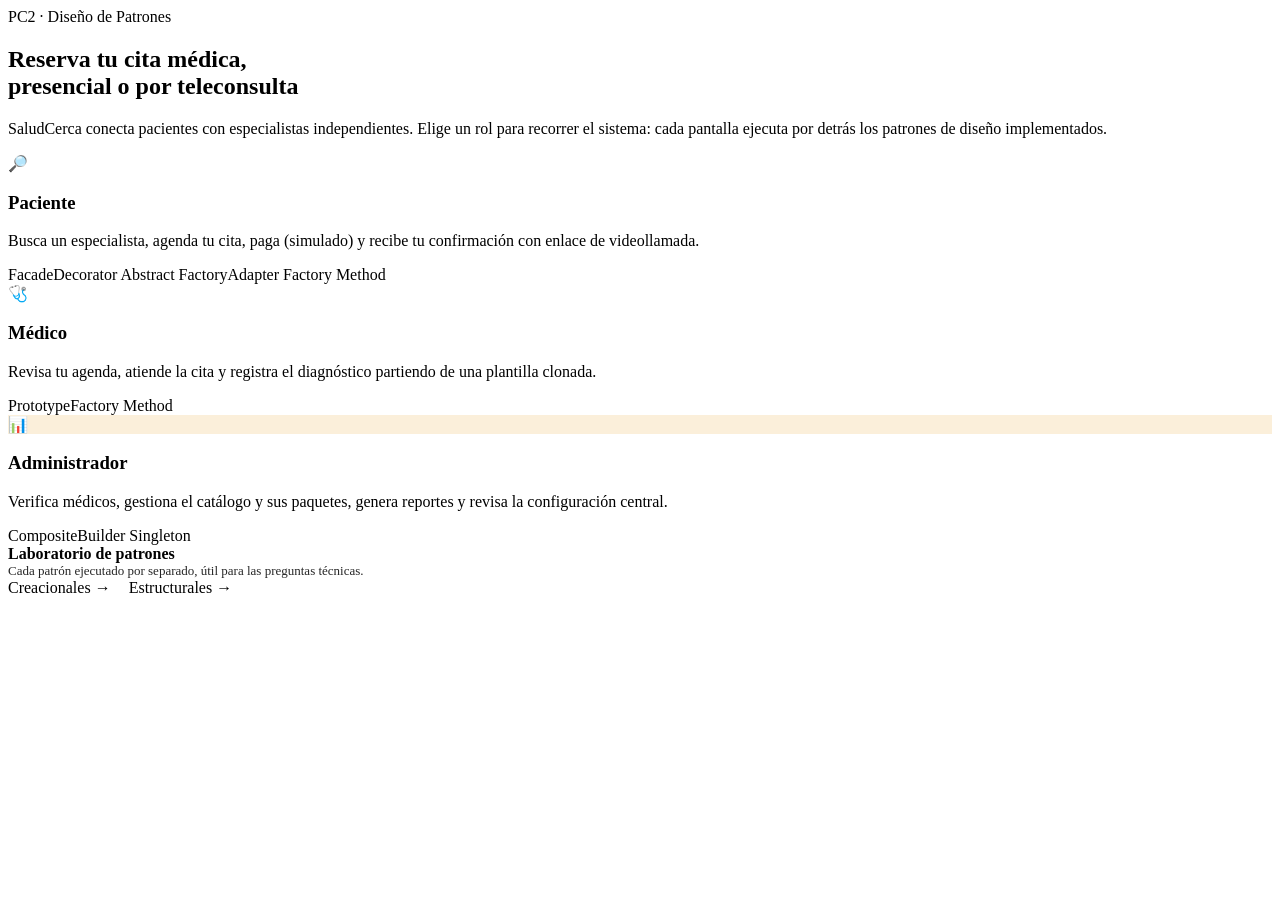
<file: src/main/resources/templates/index.html>
<!DOCTYPE html>
<html lang="es" xmlns:th="http://www.thymeleaf.org">
<head th:replace="~{fragments/layout :: head('Inicio')}"></head>
<body>
<div class="wrap">
    <header th:replace="~{fragments/layout :: brandbar('inicio')}"></header>

    <section class="hero">
        <div class="eyebrow">PC2 · Diseño de Patrones</div>
        <h1>Reserva tu cita médica,<br>presencial o por teleconsulta</h1>
        <p>SaludCerca conecta pacientes con especialistas independientes. Elige un rol para recorrer el sistema:
            cada pantalla ejecuta por detrás los patrones de diseño implementados.</p>
    </section>

    <div class="role-cards">
        <a class="role-card" th:href="@{/paciente}">
            <div class="nav-icon" style="background:var(--primary-soft);">🔎</div>
            <h3>Paciente</h3>
            <p>Busca un especialista, agenda tu cita, paga (simulado) y recibe tu confirmación con enlace de videollamada.</p>
            <div class="chips-mini">
                <span class="pattern-chip">Facade</span><span class="pattern-chip">Decorator</span>
                <span class="pattern-chip">Abstract Factory</span><span class="pattern-chip">Adapter</span>
                <span class="pattern-chip">Factory Method</span>
            </div>
        </a>
        <a class="role-card" th:href="@{/medico}">
            <div class="nav-icon" style="background:var(--plum-soft);">🩺</div>
            <h3>Médico</h3>
            <p>Revisa tu agenda, atiende la cita y registra el diagnóstico partiendo de una plantilla clonada.</p>
            <div class="chips-mini">
                <span class="pattern-chip">Prototype</span><span class="pattern-chip">Factory Method</span>
            </div>
        </a>
        <a class="role-card" th:href="@{/admin}">
            <div class="nav-icon" style="background:#FBEFDA;">📊</div>
            <h3>Administrador</h3>
            <p>Verifica médicos, gestiona el catálogo y sus paquetes, genera reportes y revisa la configuración central.</p>
            <div class="chips-mini">
                <span class="pattern-chip">Composite</span><span class="pattern-chip">Builder</span>
                <span class="pattern-chip">Singleton</span>
            </div>
        </a>
    </div>

    <div class="lab-card">
        <div>
            <b>Laboratorio de patrones</b>
            <div style="font-size:13px; opacity:.85;">Cada patrón ejecutado por separado, útil para las preguntas técnicas.</div>
        </div>
        <div style="display:flex; gap:18px;">
            <a th:href="@{/demo/creacionales}">Creacionales →</a>
            <a th:href="@{/demo/estructurales}">Estructurales →</a>
        </div>
    </div>

    <footer th:replace="~{fragments/layout :: footer}"></footer>
</div>
</body>
</html>
</file>
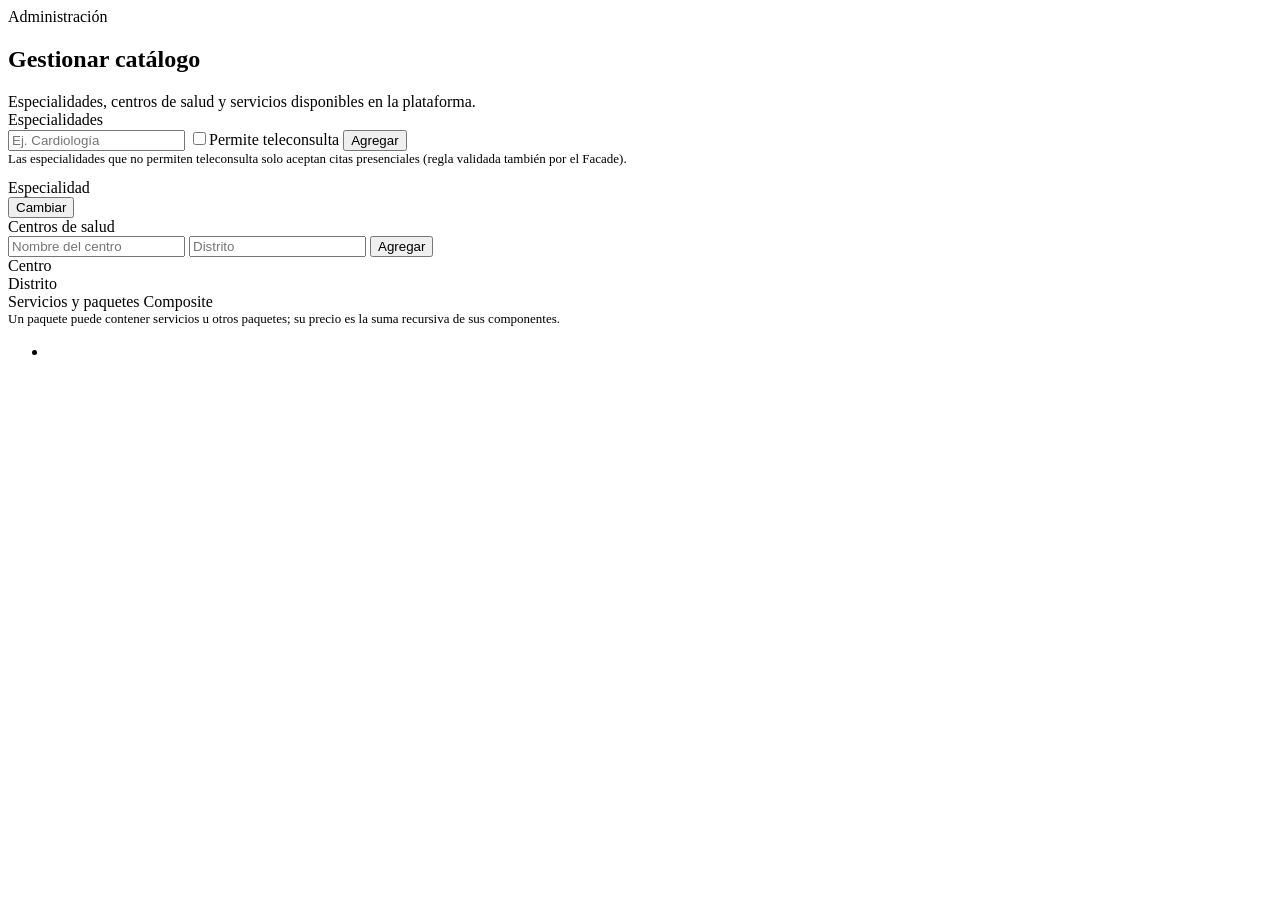
<file: src/main/resources/templates/admin/catalogo.html>
<!DOCTYPE html>
<html lang="es" xmlns:th="http://www.thymeleaf.org">
<head th:replace="~{fragments/layout :: head('Gestionar catálogo')}"></head>
<body>
<div class="wrap">
    <header th:replace="~{fragments/layout :: brandbar('admin')}"></header>

    <main class="app-card">
        <nav th:replace="~{fragments/layout :: adminnav('catalogo')}"></nav>
        <div class="eyebrow">Administración</div>
        <h2>Gestionar catálogo</h2>
        <div class="screen-sub">Especialidades, centros de salud y servicios disponibles en la plataforma.</div>
        <th:block th:replace="~{fragments/layout :: alertas}"></th:block>

        <div class="catalog-section">
            <div class="label-sm">Especialidades</div>
            <form class="add-row" method="post" th:action="@{/admin/especialidades}">
                <input type="text" name="nombre" placeholder="Ej. Cardiología" maxlength="80" required>
                <label class="tele-check"><input type="checkbox" name="teleconsulta" value="true"><span>Permite teleconsulta</span></label>
                <button type="submit" class="add-btn">Agregar</button>
            </form>
            <div class="screen-sub" style="margin-bottom:12px; font-size:13px;">
                Las especialidades que no permiten teleconsulta solo aceptan citas presenciales (regla validada también por el Facade).
            </div>
            <div class="tag-list">
                <div class="tag-item" th:each="e : ${especialidades}">
                    <span th:text="${e.nombre}">Especialidad</span>
                    <span class="mini-badge" th:classappend="${e.permiteTeleconsulta} ? 'on' : 'off'"
                          th:text="${e.permiteTeleconsulta} ? '📹 Teleconsulta' : '🏥 Solo presencial'"></span>
                    <form method="post" th:action="@{/admin/especialidades/{id}/teleconsulta(id=${e.id})}">
                        <button type="submit" class="toggle-btn" title="Cambiar modalidad">Cambiar</button>
                    </form>
                </div>
            </div>
        </div>

        <div class="catalog-section">
            <div class="label-sm">Centros de salud</div>
            <form class="add-row" method="post" th:action="@{/admin/centros}">
                <input type="text" name="nombre" placeholder="Nombre del centro" maxlength="120" required>
                <input type="text" name="distrito" placeholder="Distrito" maxlength="80" required style="max-width:200px;">
                <button type="submit" class="add-btn">Agregar</button>
            </form>
            <div class="centro-card" th:each="c : ${centros}">
                <div>
                    <div class="centro-name" th:text="${c.nombre}">Centro</div>
                    <div class="centro-meta" th:text="${c.distrito}">Distrito</div>
                </div>
                <span class="mono centro-meta" th:text="${c.telefono}"></span>
            </div>
        </div>

        <div class="catalog-section">
            <div class="section-title" style="margin-top:0;">Servicios y paquetes <span class="pattern-chip">Composite</span></div>
            <div class="screen-sub" style="font-size:13px; margin-bottom:12px;">
                Un paquete puede contener servicios u otros paquetes; su precio es la suma recursiva de sus componentes.
            </div>
            <ul class="tree">
                <li th:replace="~{fragments/arbol :: nodo(${catalogo})}"></li>
            </ul>
        </div>
    </main>

    <footer th:replace="~{fragments/layout :: footer}"></footer>
</div>
</body>
</html>
</file>
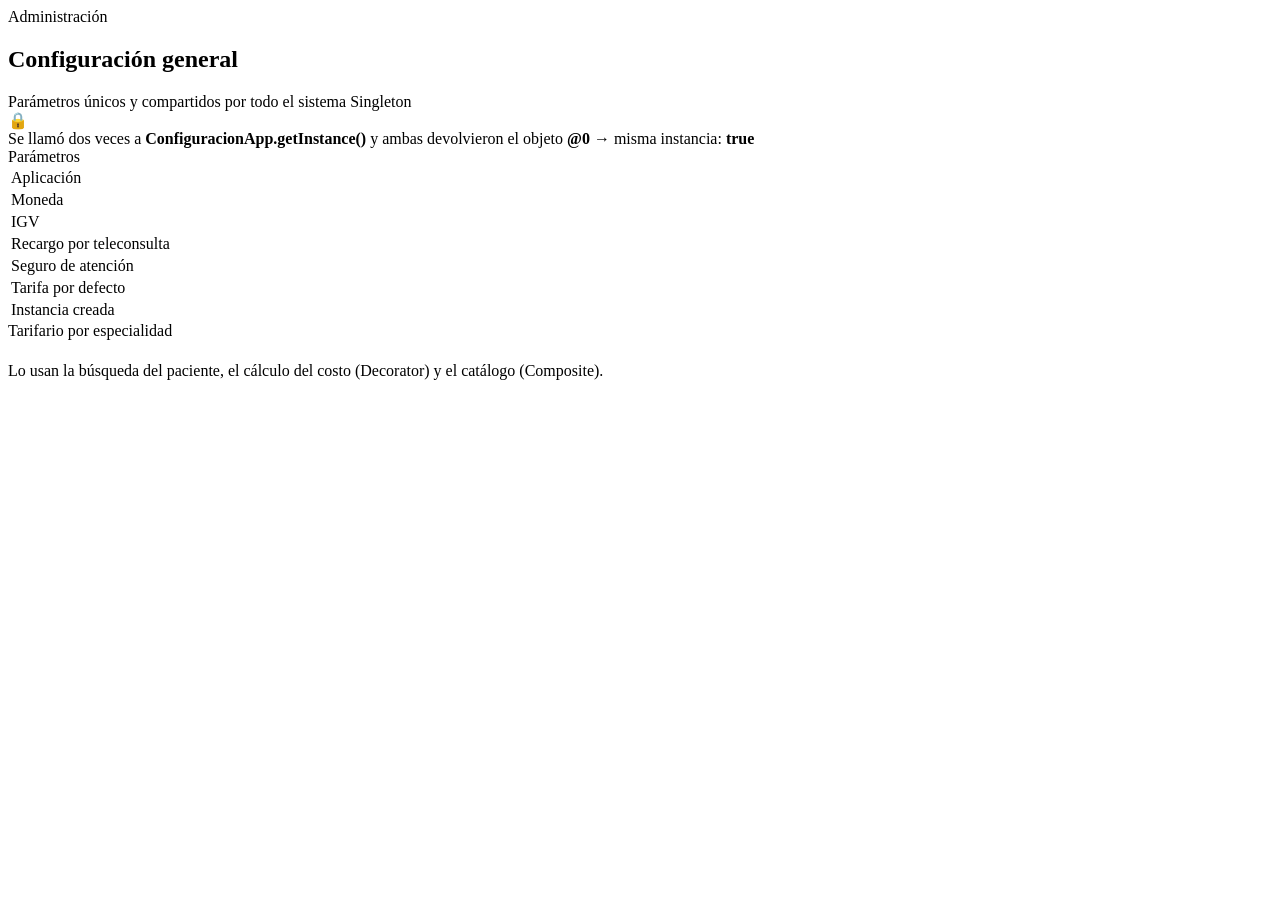
<file: src/main/resources/templates/admin/configuracion.html>
<!DOCTYPE html>
<html lang="es" xmlns:th="http://www.thymeleaf.org">
<head th:replace="~{fragments/layout :: head('Configuración general')}"></head>
<body>
<div class="wrap">
    <header th:replace="~{fragments/layout :: brandbar('admin')}"></header>

    <main class="app-card">
        <nav th:replace="~{fragments/layout :: adminnav('configuracion')}"></nav>
        <div class="eyebrow">Administración</div>
        <h2>Configuración general</h2>
        <div class="screen-sub">Parámetros únicos y compartidos por todo el sistema <span class="pattern-chip">Singleton</span></div>

        <div class="singleton-proof">
            <span>🔒</span>
            <div>
                Se llamó dos veces a <b>ConfiguracionApp.getInstance()</b> y ambas devolvieron el objeto
                <b th:text="|@${idObjeto}|">@0</b> →
                misma instancia: <b th:text="${mismaInstancia}">true</b>
            </div>
        </div>

        <div class="two-col">
            <div>
                <div class="label-sm">Parámetros</div>
                <table class="cfg">
                    <tr><td>Aplicación</td><td th:text="${cfg.nombreApp}"></td></tr>
                    <tr><td>Moneda</td><td th:text="${cfg.moneda}"></td></tr>
                    <tr><td>IGV</td><td th:text="|${#numbers.formatDecimal(cfg.igv * 100, 1, 0)} %|"></td></tr>
                    <tr><td>Recargo por teleconsulta</td><td th:text="|S/ ${cfg.recargoTeleconsulta}|"></td></tr>
                    <tr><td>Seguro de atención</td><td th:text="|S/ ${cfg.costoSeguro}|"></td></tr>
                    <tr><td>Tarifa por defecto</td><td th:text="|S/ ${cfg.tarifaPorDefecto}|"></td></tr>
                    <tr><td>Instancia creada</td><td th:text="${#temporals.format(cfg.creadaEn, 'dd/MM/yyyy HH:mm:ss')}"></td></tr>
                </table>
            </div>
            <div>
                <div class="label-sm">Tarifario por especialidad</div>
                <table class="cfg">
                    <tr th:each="t : ${cfg.tarifario}"><td th:text="${t.key}"></td><td th:text="|S/ ${t.value}|"></td></tr>
                </table>
                <p class="hint">Lo usan la búsqueda del paciente, el cálculo del costo (Decorator) y el catálogo (Composite).</p>
            </div>
        </div>
    </main>

    <footer th:replace="~{fragments/layout :: footer}"></footer>
</div>
</body>
</html>
</file>
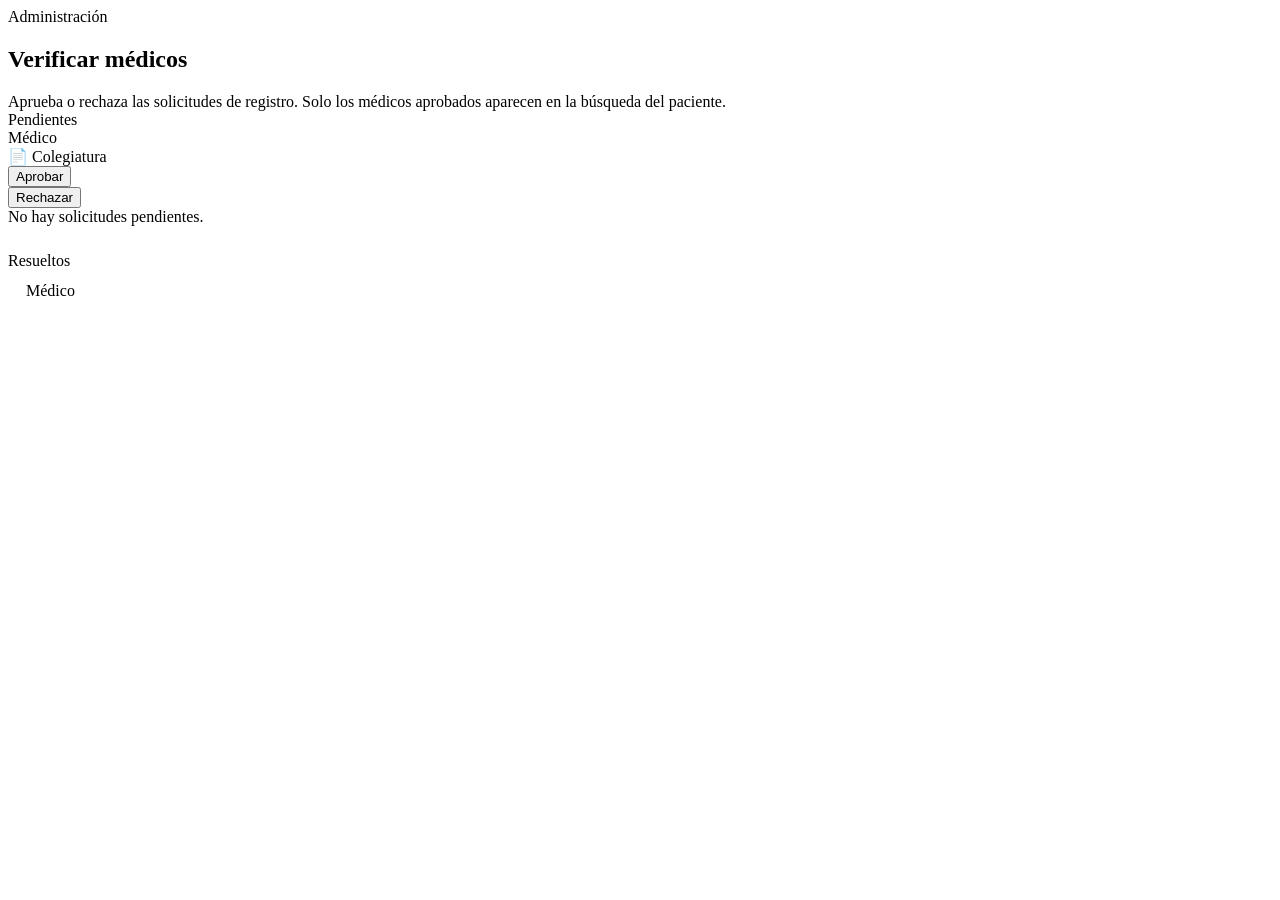
<file: src/main/resources/templates/admin/medicos.html>
<!DOCTYPE html>
<html lang="es" xmlns:th="http://www.thymeleaf.org">
<head th:replace="~{fragments/layout :: head('Verificar médicos')}"></head>
<body>
<div class="wrap">
    <header th:replace="~{fragments/layout :: brandbar('admin')}"></header>

    <main class="app-card">
        <nav th:replace="~{fragments/layout :: adminnav('medicos')}"></nav>
        <div class="eyebrow">Administración</div>
        <h2>Verificar médicos</h2>
        <div class="screen-sub">Aprueba o rechaza las solicitudes de registro. Solo los médicos aprobados aparecen en la búsqueda del paciente.</div>
        <th:block th:replace="~{fragments/layout :: alertas}"></th:block>

        <div class="label-sm" th:text="|Pendientes (${#lists.size(pendientes)})|">Pendientes</div>
        <div class="verify-card" th:each="m : ${pendientes}">
            <div class="verify-top">
                <div>
                    <div class="verify-name" th:text="${m.nombreCompleto}">Médico</div>
                    <div class="verify-meta"
                         th:text="|${m.especialidad.nombre} · ${m.colegiatura} · ${m.centroSalud.nombre}, ${m.centroSalud.distrito}|"></div>
                </div>
                <span class="doc-chip">📄 Colegiatura</span>
            </div>
            <div class="verify-actions">
                <form method="post" th:action="@{/admin/medicos/{id}/estado(id=${m.id})}">
                    <input type="hidden" name="estado" value="Aprobado">
                    <button type="submit" class="btn-approve">Aprobar</button>
                </form>
                <form method="post" th:action="@{/admin/medicos/{id}/estado(id=${m.id})}">
                    <input type="hidden" name="estado" value="Rechazado">
                    <button type="submit" class="btn-reject">Rechazar</button>
                </form>
            </div>
        </div>
        <div class="empty" th:if="${#lists.isEmpty(pendientes)}">No hay solicitudes pendientes.</div>

        <div class="label-sm" style="margin-top:26px;">Resueltos</div>
        <div class="verify-card" th:each="m : ${resueltos}" style="padding:12px 18px;">
            <div class="verify-top" style="align-items:center;">
                <div>
                    <div class="verify-name" th:text="${m.nombreCompleto}">Médico</div>
                    <div class="verify-meta" th:text="|${m.especialidad.nombre} · ${m.colegiatura}|"></div>
                </div>
                <span class="status-tag" th:classappend="${m.estadoVerificacion.name() == 'Aprobado'} ? 'status-approved' : 'status-rejected'"
                      th:text="${m.estadoVerificacion}"></span>
            </div>
        </div>
    </main>

    <footer th:replace="~{fragments/layout :: footer}"></footer>
</div>
</body>
</html>
</file>
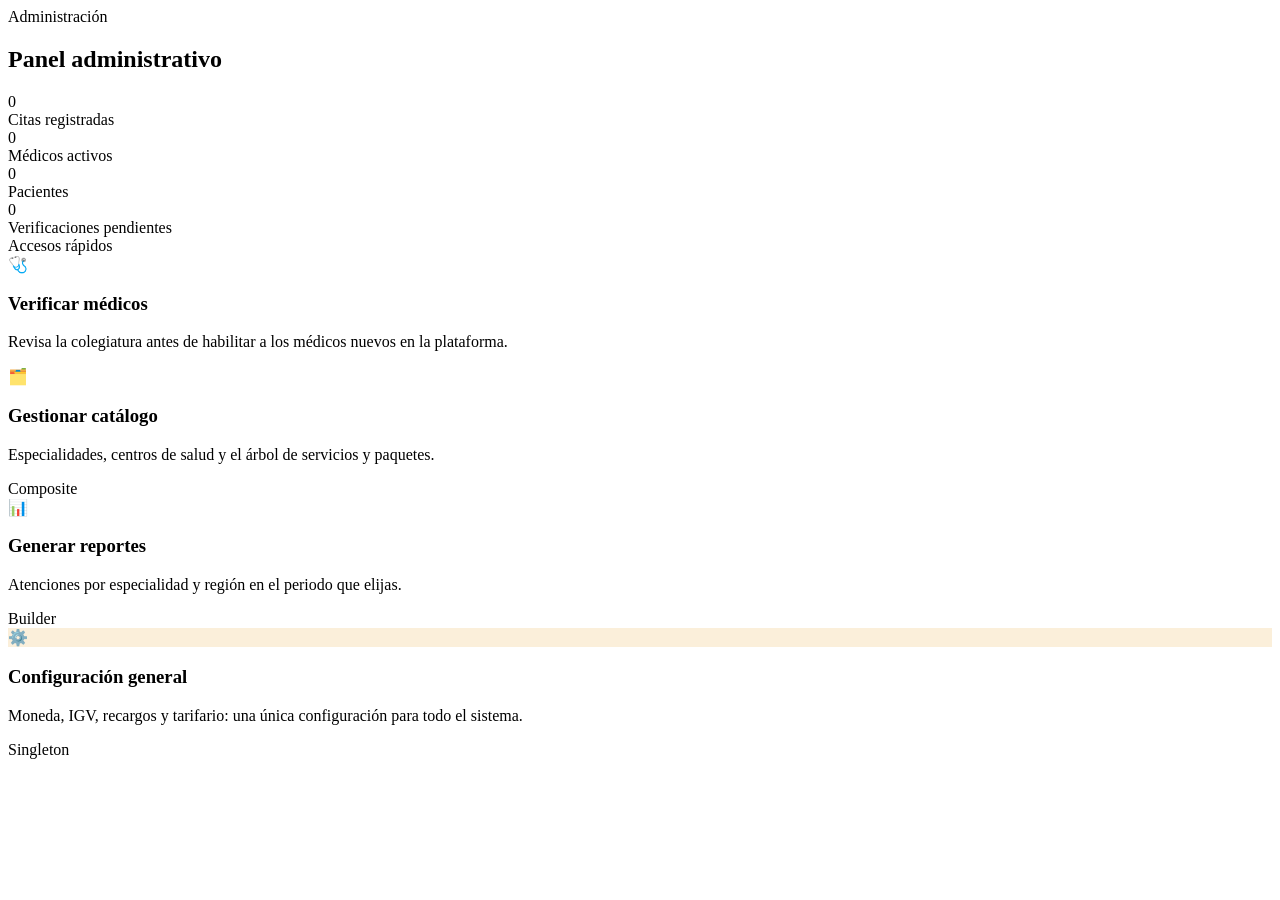
<file: src/main/resources/templates/admin/panel.html>
<!DOCTYPE html>
<html lang="es" xmlns:th="http://www.thymeleaf.org">
<head th:replace="~{fragments/layout :: head('Panel administrativo')}"></head>
<body>
<div class="wrap">
    <header th:replace="~{fragments/layout :: brandbar('admin')}"></header>

    <main class="app-card">
        <nav th:replace="~{fragments/layout :: adminnav('panel')}"></nav>
        <div class="eyebrow">Administración</div>
        <h2>Panel administrativo</h2>
        <div class="screen-sub" th:text="|Resumen general de la plataforma — ${@ui.fechaLarga(#temporals.createToday())}|"></div>

        <div class="kpi-grid">
            <div class="kpi-card"><div class="kpi-num" th:text="${totalCitas}">0</div><div class="kpi-label">Citas registradas</div></div>
            <div class="kpi-card"><div class="kpi-num" th:text="${medicosActivos}">0</div><div class="kpi-label">Médicos activos</div></div>
            <div class="kpi-card"><div class="kpi-num" th:text="${totalPacientes}">0</div><div class="kpi-label">Pacientes</div></div>
            <div class="kpi-card alert"><div class="kpi-num" th:text="${pendientes}">0</div><div class="kpi-label">Verificaciones pendientes</div></div>
        </div>

        <div class="label-sm">Accesos rápidos</div>
        <div class="nav-cards">
            <a class="nav-card" th:href="@{/admin/medicos}">
                <div class="nav-icon" style="background:var(--danger-soft);">🩺</div>
                <div>
                    <h3>Verificar médicos</h3>
                    <p>Revisa la colegiatura antes de habilitar a los médicos nuevos en la plataforma.</p>
                    <span class="badge-pending" th:if="${pendientes > 0}" th:text="|${pendientes} pendiente(s)|"></span>
                </div>
            </a>
            <a class="nav-card" th:href="@{/admin/catalogo}">
                <div class="nav-icon" style="background:var(--primary-soft);">🗂️</div>
                <div>
                    <h3>Gestionar catálogo</h3>
                    <p>Especialidades, centros de salud y el árbol de servicios y paquetes.</p>
                    <span class="pattern-chip">Composite</span>
                </div>
            </a>
            <a class="nav-card" th:href="@{/admin/reportes}">
                <div class="nav-icon" style="background:var(--plum-soft);">📊</div>
                <div>
                    <h3>Generar reportes</h3>
                    <p>Atenciones por especialidad y región en el periodo que elijas.</p>
                    <span class="pattern-chip">Builder</span>
                </div>
            </a>
            <a class="nav-card" th:href="@{/admin/configuracion}">
                <div class="nav-icon" style="background:#FBEFDA;">⚙️</div>
                <div>
                    <h3>Configuración general</h3>
                    <p>Moneda, IGV, recargos y tarifario: una única configuración para todo el sistema.</p>
                    <span class="pattern-chip">Singleton</span>
                </div>
            </a>
        </div>
    </main>

    <footer th:replace="~{fragments/layout :: footer}"></footer>
</div>
</body>
</html>
</file>
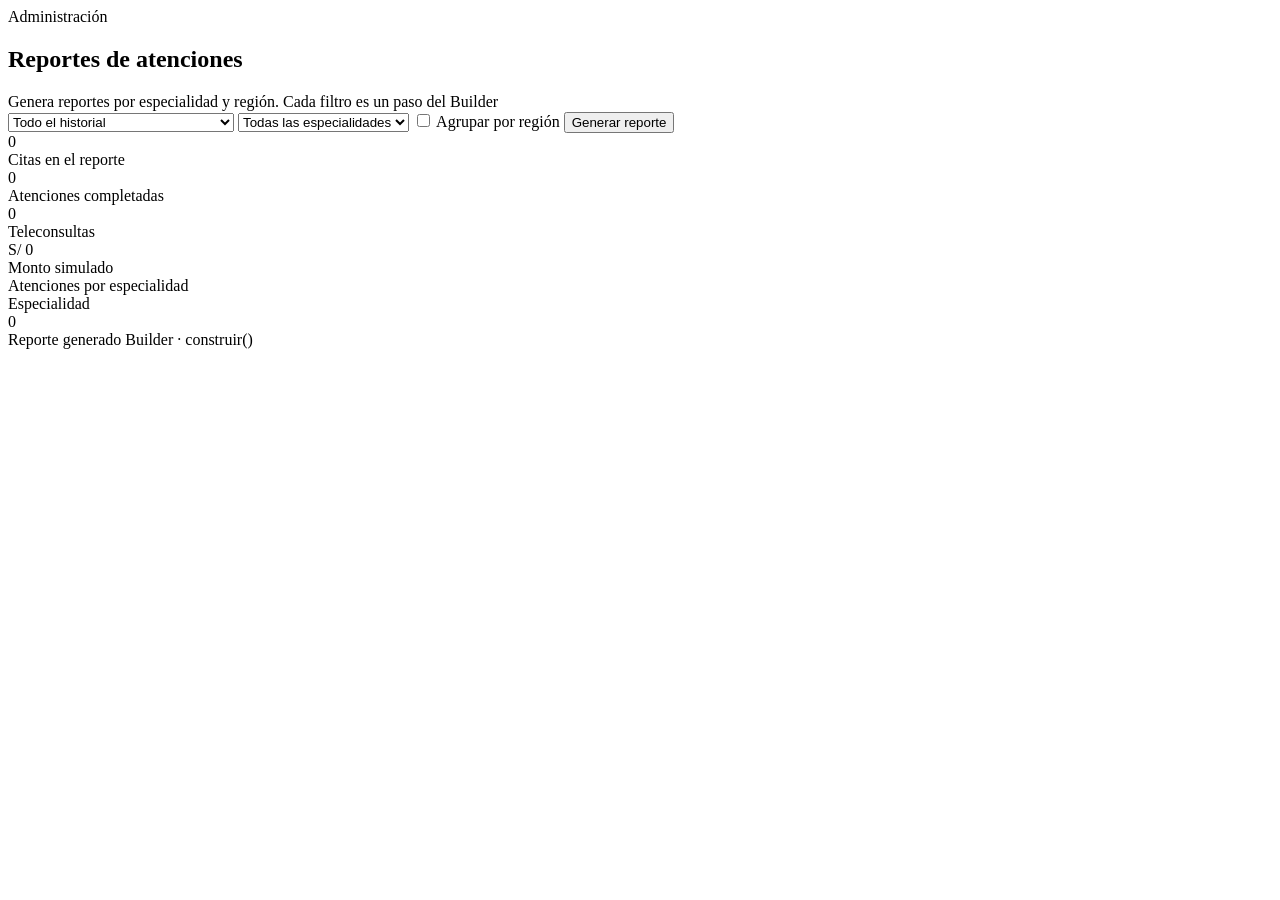
<file: src/main/resources/templates/admin/reportes.html>
<!DOCTYPE html>
<html lang="es" xmlns:th="http://www.thymeleaf.org">
<head th:replace="~{fragments/layout :: head('Reportes de atenciones')}"></head>
<body>
<div class="wrap">
    <header th:replace="~{fragments/layout :: brandbar('admin')}"></header>

    <main class="app-card">
        <nav th:replace="~{fragments/layout :: adminnav('reportes')}"></nav>
        <div class="eyebrow">Administración</div>
        <h2>Reportes de atenciones</h2>
        <div class="screen-sub">Genera reportes por especialidad y región. Cada filtro es un paso del <span class="pattern-chip">Builder</span></div>

        <form class="filter-row" method="get" th:action="@{/admin/reportes}">
            <select name="dias">
                <option value="0" th:selected="${dias == 0}">Todo el historial</option>
                <option value="7" th:selected="${dias == 7}">Registradas en los últimos 7 días</option>
                <option value="30" th:selected="${dias == 30}">Registradas en los últimos 30 días</option>
                <option value="90" th:selected="${dias == 90}">Registradas en los últimos 90 días</option>
            </select>
            <select name="especialidad">
                <option value="">Todas las especialidades</option>
                <option th:each="e : ${especialidades}" th:value="${e.id}" th:text="${e.nombre}"
                        th:selected="${e.id == especialidadSel}"></option>
            </select>
            <label class="check"><input type="checkbox" name="agrupar" value="true" th:checked="${agrupar}"> Agrupar por región</label>
            <button type="submit">Generar reporte</button>
        </form>

        <div class="report-summary">
            <div class="kpi-card"><div class="kpi-num" th:text="${resultado.total}">0</div><div class="kpi-label">Citas en el reporte</div></div>
            <div class="kpi-card"><div class="kpi-num" th:text="${resultado.completadas}">0</div><div class="kpi-label">Atenciones completadas</div></div>
            <div class="kpi-card"><div class="kpi-num" th:text="${resultado.teleconsultas}">0</div><div class="kpi-label">Teleconsultas</div></div>
            <div class="kpi-card"><div class="kpi-num" th:text="|S/ ${resultado.montoPagos}|">S/ 0</div><div class="kpi-label">Monto simulado</div></div>
        </div>

        <div class="chart-card">
            <div class="chart-title">Atenciones por especialidad</div>
            <div class="bar-row" th:each="e : ${resultado.porEspecialidad}">
                <div class="bar-label" th:text="${e.key}">Especialidad</div>
                <div class="bar-track">
                    <div class="bar-fill" th:style="|width:${resultado.maximo gt 0 ? e.value * 100 / resultado.maximo : 0}%|"></div>
                </div>
                <div class="bar-value" th:text="${e.value}">0</div>
            </div>
        </div>

        <div class="section-title">Reporte generado <span class="pattern-chip">Builder · construir()</span></div>
        <pre class="report" th:text="${resultado.reporte.generar()}"></pre>
    </main>

    <footer th:replace="~{fragments/layout :: footer}"></footer>
</div>
</body>
</html>
</file>
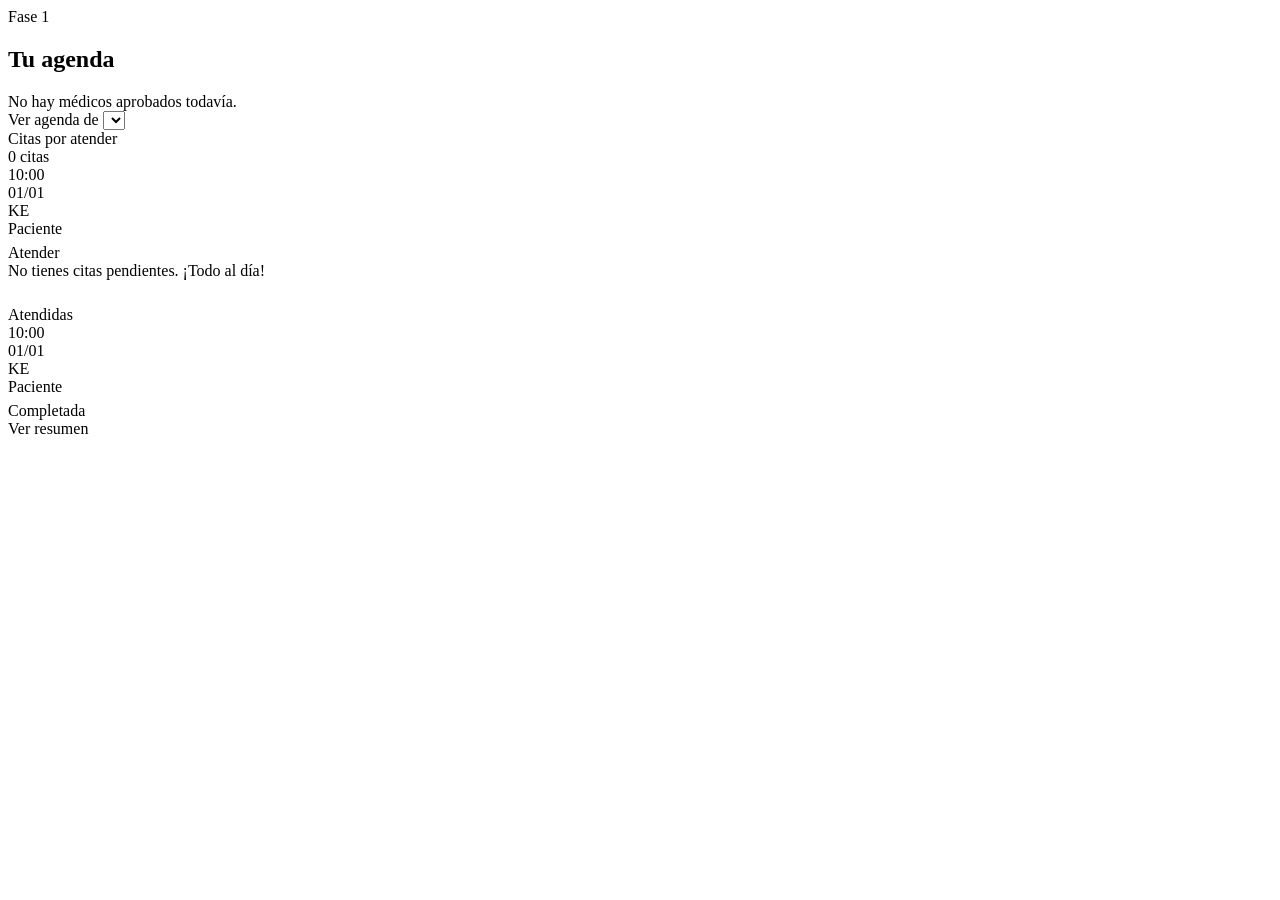
<file: src/main/resources/templates/medico/agenda.html>
<!DOCTYPE html>
<html lang="es" xmlns:th="http://www.thymeleaf.org">
<head th:replace="~{fragments/layout :: head('Agenda del médico')}"></head>
<body>
<div class="wrap">
    <header th:replace="~{fragments/layout :: brandbar('medico')}"></header>
    <div th:replace="~{fragments/layout :: stepper(${ {'Agenda','Atender y diagnosticar','Finalizar'} }, 0)}"></div>

    <main class="app-card">
        <div class="eyebrow">Fase 1</div>
        <h2>Tu agenda</h2>

        <div class="empty" th:if="${medico == null}">No hay médicos aprobados todavía.</div>

        <th:block th:if="${medico != null}">
            <form class="medico-select" method="get" th:action="@{/medico}">
                <span class="label-sm" style="margin:0;">Ver agenda de</span>
                <select name="medicoId" onchange="this.form.submit()">
                    <option th:each="m : ${medicos}" th:value="${m.id}"
                            th:text="|${m.nombreCompleto} · ${m.especialidad.nombre}|"
                            th:selected="${m.id == medico.id}"></option>
                </select>
            </form>

            <div class="agenda-head">
                <div class="agenda-date">Citas por atender</div>
                <div class="agenda-count" th:text="|${#lists.size(porAtender)} cita(s)|">0 citas</div>
            </div>

            <div class="cita-card" th:each="c : ${porAtender}">
                <div class="cita-time">
                    <div th:text="${#temporals.format(c.fechaHora, 'HH:mm')}">10:00</div>
                    <div class="cita-fecha" th:text="${#temporals.format(c.fechaHora, 'dd/MM')}">01/01</div>
                </div>
                <div class="avatar" th:style="|background:${@ui.colorPersona(c.paciente.id)}|"
                     th:text="${@ui.iniciales(c.paciente.nombres, c.paciente.apellidos)}">KE</div>
                <div class="cita-info">
                    <div class="cita-name">
                        <span th:text="${c.paciente.nombreCompleto}">Paciente</span>
                        <span style="font-weight:400; color:var(--ink-muted);" th:text="|· ${@ui.edad(c.paciente.fechaNacimiento)} años|"></span>
                    </div>
                    <div class="cita-meta" th:text="|Cita ${@ui.codigoCita(c.id)} · ${c.medico.especialidad.nombre}|"></div>
                    <div style="margin-top:6px;">
                        <span class="tag" th:classappend="${c.tipoAtencion.name() == 'Presencial'} ? 'tag-presencial' : 'tag-teleconsulta'"
                              th:text="${c.tipoAtencion.name() == 'Presencial'} ? '🏥 Presencial' : '💻 Teleconsulta'"></span>
                        <span class="tag" th:classappend="${c.estado.name() == 'Confirmada'} ? 'tag-confirmada' : 'tag-pendiente'"
                              th:text="${c.estado}"></span>
                    </div>
                </div>
                <a class="btn-atender" th:href="@{/medico/cita/{id}(id=${c.id})}">Atender</a>
            </div>
            <div class="empty" th:if="${#lists.isEmpty(porAtender)}">No tienes citas pendientes. ¡Todo al día!</div>

            <th:block th:unless="${#lists.isEmpty(atendidas)}">
                <div class="label-sm" style="margin-top:26px;">Atendidas</div>
                <div class="cita-card atendida" th:each="c : ${atendidas}">
                    <div class="cita-time">
                        <div th:text="${#temporals.format(c.fechaHora, 'HH:mm')}">10:00</div>
                        <div class="cita-fecha" th:text="${#temporals.format(c.fechaHora, 'dd/MM')}">01/01</div>
                    </div>
                    <div class="avatar" th:style="|background:${@ui.colorPersona(c.paciente.id)}|"
                         th:text="${@ui.iniciales(c.paciente.nombres, c.paciente.apellidos)}">KE</div>
                    <div class="cita-info">
                        <div class="cita-name" th:text="${c.paciente.nombreCompleto}">Paciente</div>
                        <div style="margin-top:6px;"><span class="tag tag-completada">Completada</span></div>
                    </div>
                    <a class="btn-atender ghost" th:href="@{/medico/cita/{id}/finalizada(id=${c.id})}">Ver resumen</a>
                </div>
            </th:block>
        </th:block>
    </main>

    <footer th:replace="~{fragments/layout :: footer}"></footer>
</div>
</body>
</html>
</file>
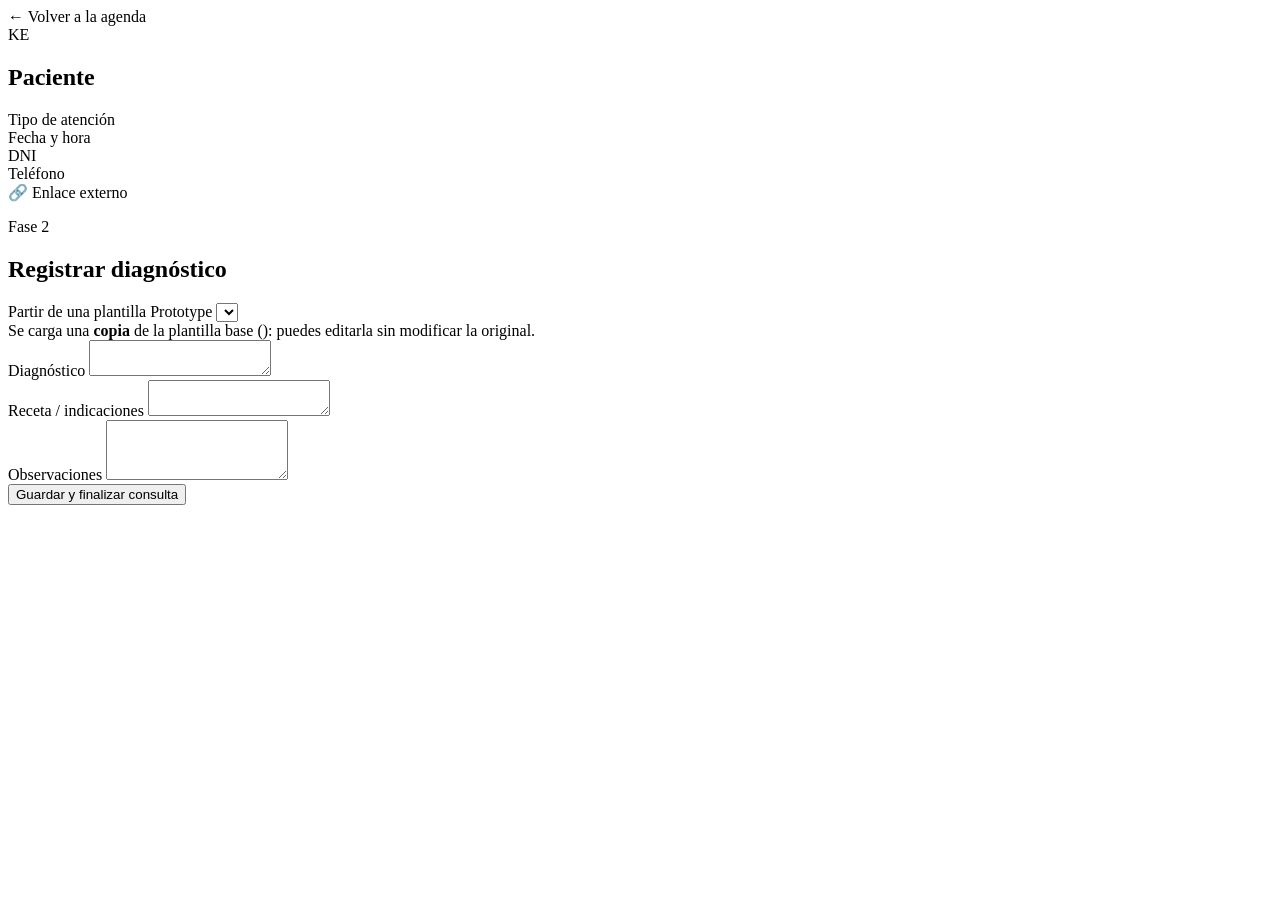
<file: src/main/resources/templates/medico/atender.html>
<!DOCTYPE html>
<html lang="es" xmlns:th="http://www.thymeleaf.org">
<head th:replace="~{fragments/layout :: head('Atender cita')}"></head>
<body>
<div class="wrap">
    <header th:replace="~{fragments/layout :: brandbar('medico')}"></header>
    <div th:replace="~{fragments/layout :: stepper(${ {'Agenda','Atender y diagnosticar','Finalizar'} }, 1)}"></div>

    <main class="app-card">
        <a class="back-link" th:href="@{/medico(medicoId=${cita.medico.id})}">&larr; Volver a la agenda</a>
        <th:block th:replace="~{fragments/layout :: alertas}"></th:block>

        <div class="patient-header">
            <div class="avatar" th:style="|background:${@ui.colorPersona(cita.paciente.id)}|"
                 th:text="${@ui.iniciales(cita.paciente.nombres, cita.paciente.apellidos)}">KE</div>
            <div>
                <h2 th:text="|${cita.paciente.nombreCompleto} · ${@ui.edad(cita.paciente.fechaNacimiento)} años|">Paciente</h2>
                <div class="cita-meta" th:text="|Cita ${@ui.codigoCita(cita.id)} · ${cita.medico.especialidad.nombre}|"></div>
            </div>
        </div>

        <div class="info-grid">
            <div class="info-box"><div class="k">Tipo de atención</div><div class="v" th:text="${cita.tipoAtencion}"></div></div>
            <div class="info-box"><div class="k">Fecha y hora</div>
                <div class="v" th:text="${#temporals.format(cita.fechaHora, 'dd/MM/yyyy HH:mm')}"></div></div>
            <div class="info-box"><div class="k">DNI</div><div class="v mono" th:text="${cita.paciente.dni}"></div></div>
            <div class="info-box"><div class="k">Teléfono</div>
                <div class="v mono" th:text="${cita.paciente.telefono != null ? cita.paciente.telefono : '—'}"></div></div>
        </div>

        <div class="video-box" th:if="${cita.enlaceVideollamada != null}">
            <div class="video-label">🔗 Enlace externo</div>
            <p style="font-weight:600;" th:text="|Videollamada con ${cita.paciente.nombres} por Google Meet|"></p>
            <a class="mono" th:href="${cita.enlaceVideollamada}" target="_blank" rel="noopener" th:text="${cita.enlaceVideollamada}"></a>
        </div>

        <div class="eyebrow">Fase 2</div>
        <h2>Registrar diagnóstico</h2>

        <!-- PROTOTYPE: el formulario se llena con un CLON de la plantilla elegida -->
        <form class="plantilla-bar" method="get" th:action="@{/medico/cita/{id}(id=${cita.id})}">
            <div class="field" style="margin:0; flex:1; min-width:230px;">
                <label>Partir de una plantilla <span class="pattern-chip">Prototype</span></label>
                <select name="plantilla" onchange="this.form.submit()">
                    <option th:each="p : ${plantillas}" th:value="${p.key}" th:text="${p.value}"
                            th:selected="${p.key == clave}"></option>
                </select>
            </div>
            <div class="plantilla-note">
                Se carga una <b>copia</b> de la plantilla base (<span th:text="${clon.nombrePlantilla}"></span>):
                puedes editarla sin modificar la original.
            </div>
        </form>

        <form method="post" th:action="@{/medico/cita/{id}/finalizar(id=${cita.id})}">
            <div class="field">
                <label>Diagnóstico</label>
                <textarea name="diagnostico" required th:text="${clon.diagnosticoBase}"></textarea>
            </div>
            <div class="field">
                <label>Receta / indicaciones</label>
                <textarea name="receta" th:text="${clon.recetaBase}"></textarea>
            </div>
            <div class="field">
                <label>Observaciones</label>
                <textarea name="observaciones" style="min-height:54px;" th:text="${clon.observacionesBase}"></textarea>
            </div>
            <button type="submit" class="primary-btn">Guardar y finalizar consulta</button>
        </form>
    </main>

    <footer th:replace="~{fragments/layout :: footer}"></footer>
</div>
</body>
</html>
</file>
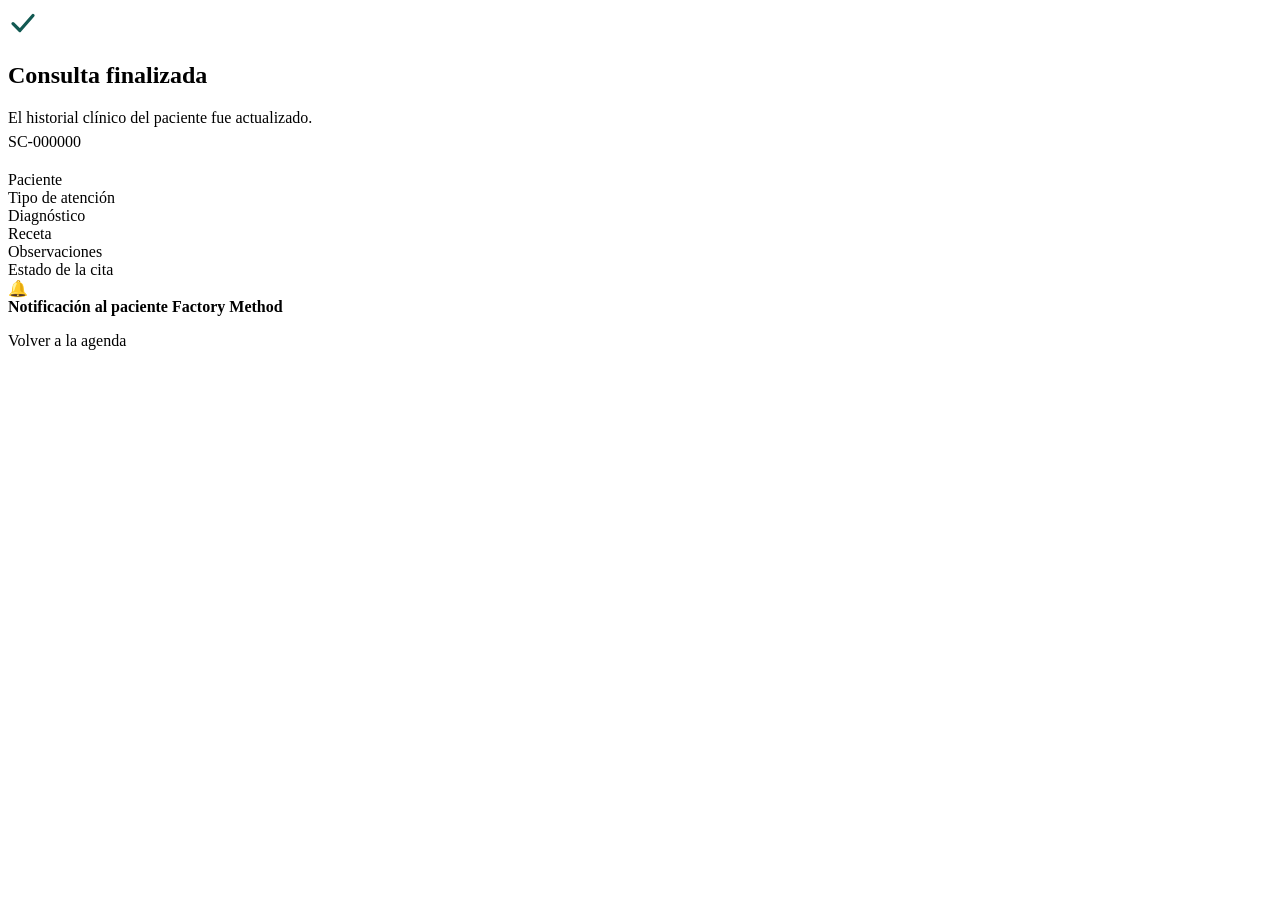
<file: src/main/resources/templates/medico/finalizada.html>
<!DOCTYPE html>
<html lang="es" xmlns:th="http://www.thymeleaf.org">
<head th:replace="~{fragments/layout :: head('Consulta finalizada')}"></head>
<body>
<div class="wrap">
    <header th:replace="~{fragments/layout :: brandbar('medico')}"></header>
    <div th:replace="~{fragments/layout :: stepper(${ {'Agenda','Atender y diagnosticar','Finalizar'} }, 2)}"></div>

    <main class="app-card">
        <div class="confirm-wrap">
            <div class="stamp">
                <svg width="30" height="30" viewBox="0 0 24 24" fill="none">
                    <path d="M4 12.5L9.5 18L20 6" stroke="#125952" stroke-width="2.6" stroke-linecap="round" stroke-linejoin="round"/>
                </svg>
            </div>
            <h2>Consulta finalizada</h2>
            <div class="screen-sub" style="margin-bottom:6px;">El historial clínico del paciente fue actualizado.</div>
            <div class="code-pill" th:text="${@ui.codigoCita(cita.id)}">SC-000000</div>

            <div class="summary-card" style="text-align:left; margin-top:20px;">
                <div class="summary-row"><span class="k">Paciente</span><span class="v" th:text="${cita.paciente.nombreCompleto}"></span></div>
                <div class="summary-row"><span class="k">Tipo de atención</span><span class="v" th:text="${cita.tipoAtencion}"></span></div>
                <th:block th:if="${historial != null}">
                    <div class="summary-row"><span class="k">Diagnóstico</span><span class="v" th:text="${historial.diagnostico}"></span></div>
                    <div class="summary-row"><span class="k">Receta</span><span class="v" th:text="${historial.receta}"></span></div>
                    <div class="summary-row"><span class="k">Observaciones</span><span class="v" th:text="${historial.observaciones}"></span></div>
                </th:block>
                <div class="summary-row"><span class="k">Estado de la cita</span>
                    <span class="v" style="color:var(--primary);" th:text="${cita.estado}"></span></div>
            </div>

            <div class="toast">
                <span>🔔</span>
                <div>
                    <b>Notificación al paciente <span class="pattern-chip">Factory Method</span></b>
                    <p th:text="${envio != null ? envio : 'Se avisó al paciente que su diagnóstico y receta ya están disponibles.'}"></p>
                </div>
            </div>

            <div class="actions">
                <a class="ghost-btn" th:href="@{/medico(medicoId=${cita.medico.id})}">Volver a la agenda</a>
            </div>
        </div>
    </main>

    <footer th:replace="~{fragments/layout :: footer}"></footer>
</div>
</body>
</html>
</file>
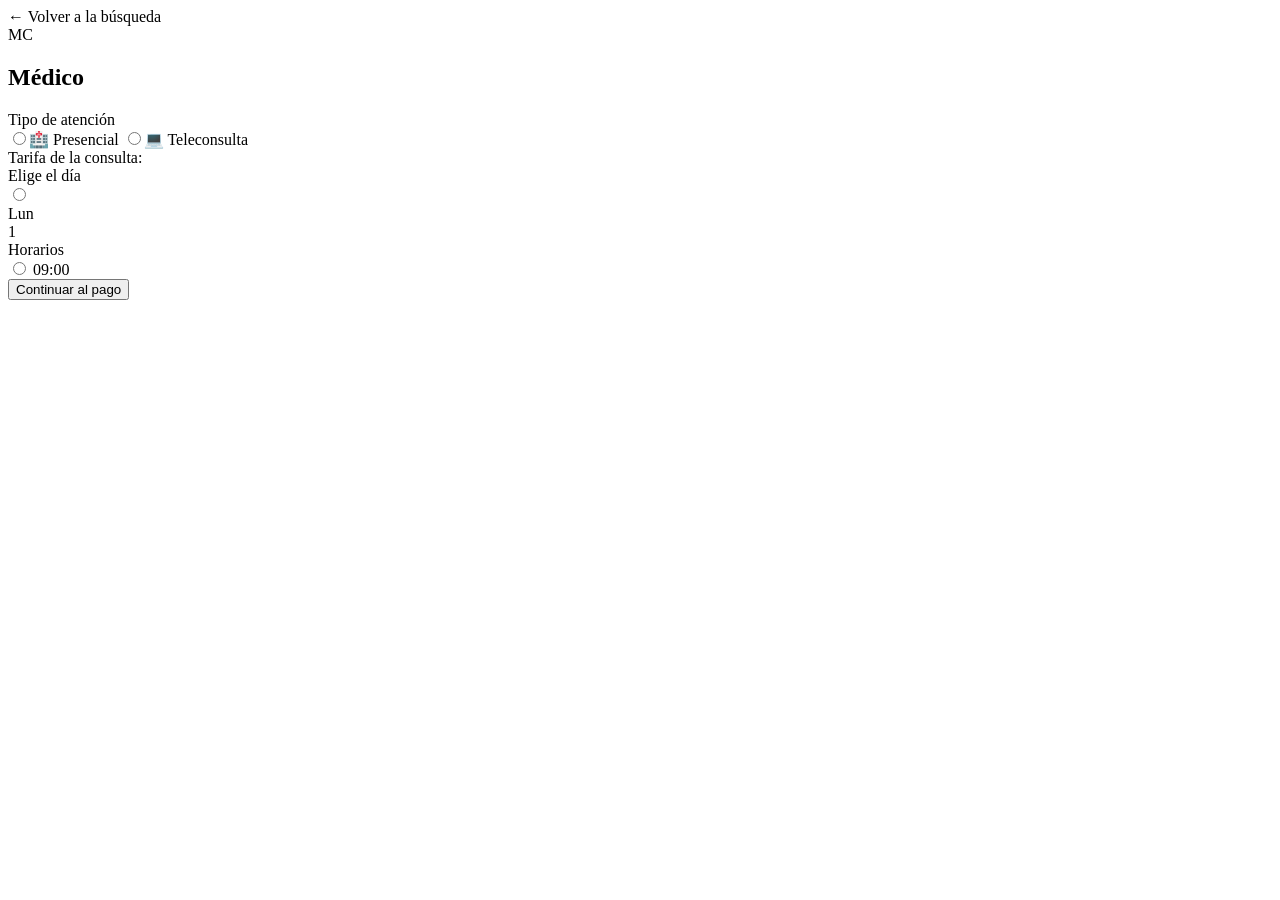
<file: src/main/resources/templates/paciente/agendar.html>
<!DOCTYPE html>
<html lang="es" xmlns:th="http://www.thymeleaf.org">
<head th:replace="~{fragments/layout :: head('Agendar cita')}"></head>
<body>
<div class="wrap">
    <header th:replace="~{fragments/layout :: brandbar('paciente')}"></header>
    <div th:replace="~{fragments/layout :: stepper(${ {'Buscar','Agendar','Pagar','Confirmar'} }, 1)}"></div>

    <main class="app-card">
        <a class="back-link" th:href="@{/paciente}">&larr; Volver a la búsqueda</a>

        <div class="doc-header">
            <div class="avatar" th:style="|background:${@ui.colorEspecialidad(medico.especialidad.nombre)}|"
                 th:text="${@ui.iniciales(medico.nombres, medico.apellidos)}">MC</div>
            <div>
                <h2 th:text="${medico.nombreCompleto}">Médico</h2>
                <div class="doc-meta"
                     th:text="|${medico.especialidad.nombre} · ${medico.colegiatura} · ${medico.centroSalud.nombre}, ${medico.centroSalud.distrito}|"></div>
            </div>
        </div>

        <!-- Un solo formulario: al cambiar de día se recarga la página (GET);
             el botón final envía los datos a /paciente/confirmar (formaction). -->
        <form method="get" th:action="@{/paciente/medico/{id}(id=${medico.id})}">
            <input type="hidden" name="idMedico" th:value="${medico.id}">

            <div class="label-sm">Tipo de atención</div>
            <div class="segmented">
                <label class="seg-btn">
                    <input type="radio" name="tipo" value="Presencial" th:checked="${tipoSel == 'Presencial'}">🏥 Presencial
                </label>
                <label class="seg-btn">
                    <input type="radio" name="tipo" value="Teleconsulta" th:checked="${tipoSel == 'Teleconsulta'}"
                           th:disabled="${!permiteTele}">💻 Teleconsulta
                </label>
            </div>
            <div class="tele-note" th:unless="${permiteTele}"
                 th:text="|ℹ️ ${medico.especialidad.nombre} no ofrece teleconsulta en esta plataforma — requiere evaluación presencial.|"></div>
            <div class="tarifa-note">
                Tarifa de la consulta: <b th:text="|S/ ${cfg.getTarifa(medico.especialidad.nombre)}|"></b>
                <span th:if="${permiteTele}" th:text="|· la teleconsulta suma S/ ${cfg.recargoTeleconsulta}|"></span>
            </div>

            <div class="label-sm">Elige el día</div>
            <div class="day-row">
                <label class="day-pill" th:each="d : ${dias}">
                    <input type="radio" name="fecha" th:value="${d}" th:checked="${d == dia}" onchange="this.form.submit()">
                    <div class="dname" th:text="${@ui.dia(d)}">Lun</div>
                    <div class="dnum" th:text="${d.dayOfMonth}">1</div>
                </label>
            </div>

            <div class="label-sm" th:text="|Horarios disponibles · ${@ui.fechaLarga(dia)}|">Horarios</div>
            <div class="slot-grid">
                <label class="slot" th:each="h : ${horarios}" th:classappend="${h.ocupado} ? 'ocupado'"
                       th:title="${h.ocupado} ? 'Horario ocupado' : 'Disponible'">
                    <input type="radio" name="hora" th:value="${h.hora}" th:disabled="${h.ocupado}" required>
                    <span th:text="${h.hora}">09:00</span>
                </label>
            </div>

            <button type="submit" class="primary-btn" th:formaction="@{/paciente/confirmar}">Continuar al pago</button>
        </form>
    </main>

    <footer th:replace="~{fragments/layout :: footer}"></footer>
</div>
</body>
</html>
</file>
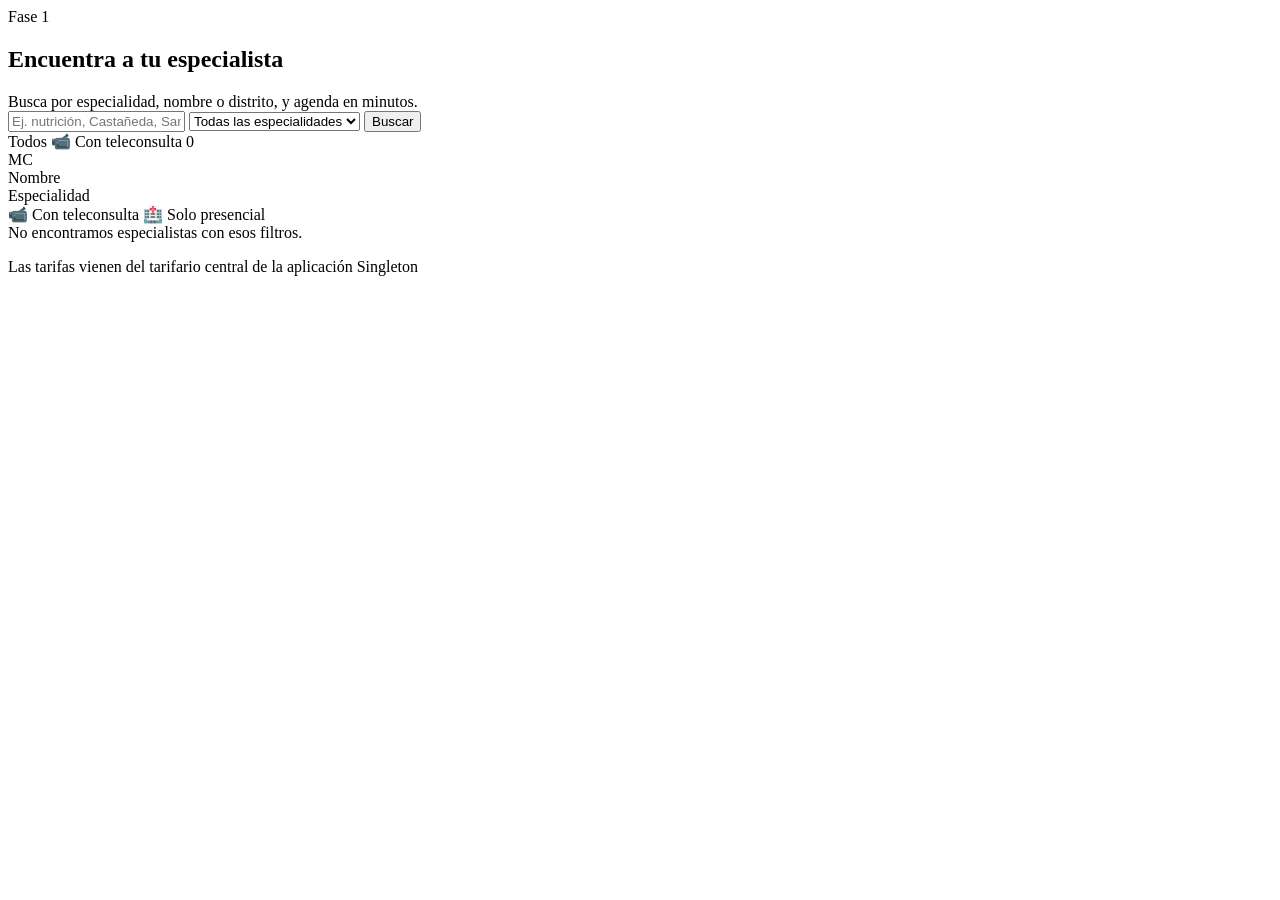
<file: src/main/resources/templates/paciente/buscar.html>
<!DOCTYPE html>
<html lang="es" xmlns:th="http://www.thymeleaf.org">
<head th:replace="~{fragments/layout :: head('Buscar especialista')}"></head>
<body>
<div class="wrap">
    <header th:replace="~{fragments/layout :: brandbar('paciente')}"></header>
    <div th:replace="~{fragments/layout :: stepper(${ {'Buscar','Agendar','Pagar','Confirmar'} }, 0)}"></div>

    <main class="app-card">
        <div class="eyebrow">Fase 1</div>
        <h2>Encuentra a tu especialista</h2>
        <div class="screen-sub">Busca por especialidad, nombre o distrito, y agenda en minutos.</div>

        <form class="searchbar" method="get" th:action="@{/paciente}">
            <input type="text" name="q" th:value="${q}" placeholder="Ej. nutrición, Castañeda, San Isidro...">
            <select name="especialidad" onchange="this.form.submit()">
                <option value="">Todas las especialidades</option>
                <option th:each="e : ${especialidades}" th:value="${e.id}" th:text="${e.nombre}"
                        th:selected="${e.id == especialidadSel}"></option>
            </select>
            <input type="hidden" name="tele" th:value="${tele}">
            <button type="submit">Buscar</button>
        </form>

        <div class="chips">
            <a class="chip" th:classappend="${!tele} ? 'on'"
               th:href="@{/paciente(q=${q},especialidad=${especialidadSel})}">Todos</a>
            <a class="chip" th:classappend="${tele} ? 'on'"
               th:href="@{/paciente(q=${q},especialidad=${especialidadSel},tele=true)}">📹 Con teleconsulta</a>
            <span class="chip" th:text="|${#lists.size(medicos)} especialista(s)|">0</span>
        </div>

        <div class="doctor-grid" th:unless="${#lists.isEmpty(medicos)}">
            <a class="doctor-card" th:each="m : ${medicos}" th:href="@{/paciente/medico/{id}(id=${m.id})}">
                <div class="avatar" th:style="|background:${@ui.colorEspecialidad(m.especialidad.nombre)}|"
                     th:text="${@ui.iniciales(m.nombres, m.apellidos)}">MC</div>
                <div>
                    <div class="doc-name" th:text="${m.nombreCompleto}">Nombre</div>
                    <div class="doc-spec" th:text="${m.especialidad.nombre}">Especialidad</div>
                    <div class="doc-meta">
                        <span th:text="|📍 ${m.centroSalud.nombre}, ${m.centroSalud.distrito}|"></span>
                        <span th:text="|S/ ${cfg.getTarifa(m.especialidad.nombre)}|"></span>
                        <span class="mono" th:text="${m.colegiatura}"></span>
                    </div>
                    <span class="doc-badge" th:if="${m.especialidad.permiteTeleconsulta}"
                          style="background:var(--plum-soft); color:var(--plum);">📹 Con teleconsulta</span>
                    <span class="doc-badge" th:unless="${m.especialidad.permiteTeleconsulta}"
                          style="background:var(--danger-soft); color:var(--danger);">🏥 Solo presencial</span>
                </div>
            </a>
        </div>
        <div class="empty" th:if="${#lists.isEmpty(medicos)}">No encontramos especialistas con esos filtros.</div>

        <p class="hint">Las tarifas vienen del tarifario central de la aplicación <span class="pattern-chip">Singleton</span></p>
    </main>

    <footer th:replace="~{fragments/layout :: footer}"></footer>
</div>
</body>
</html>
</file>
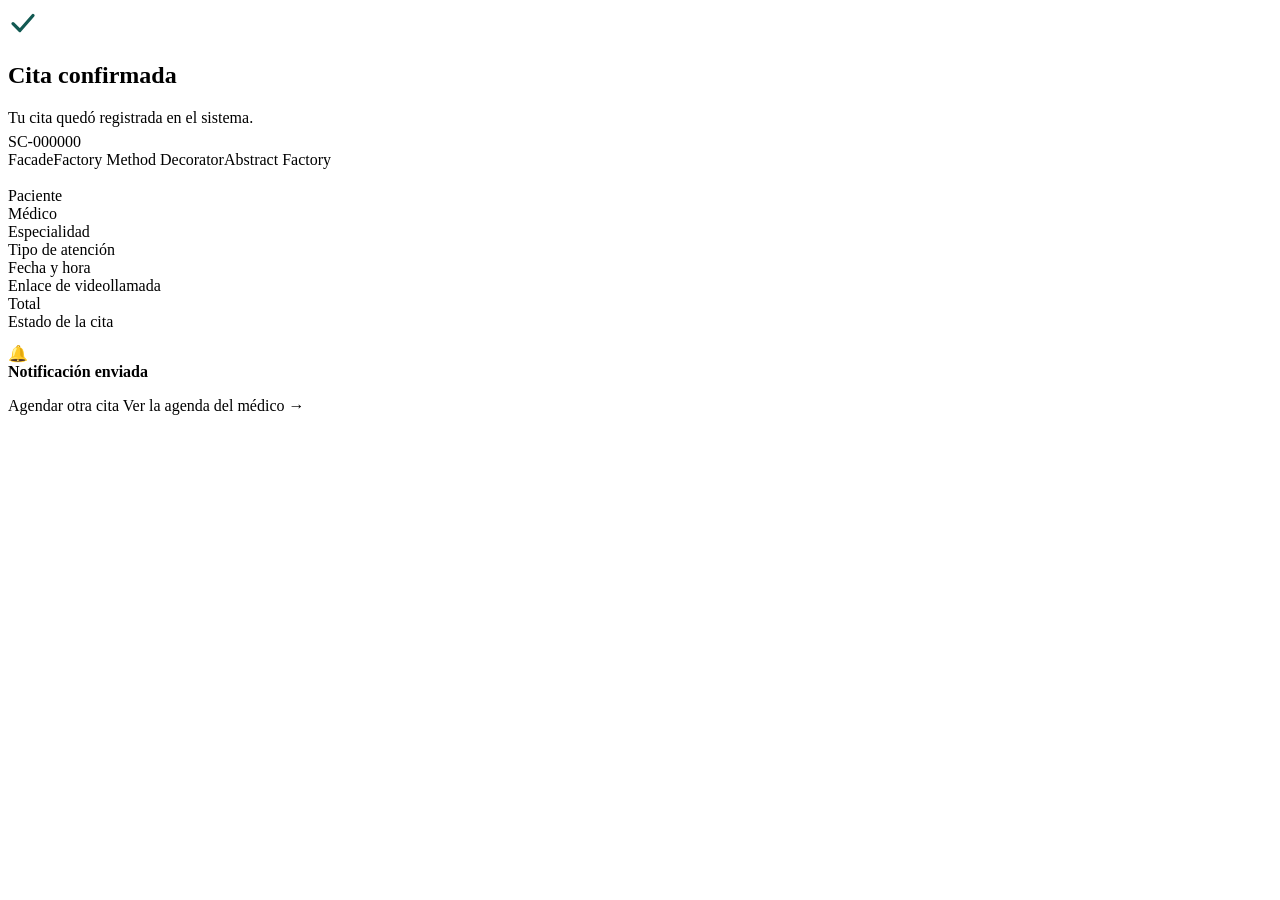
<file: src/main/resources/templates/paciente/cita.html>
<!DOCTYPE html>
<html lang="es" xmlns:th="http://www.thymeleaf.org">
<head th:replace="~{fragments/layout :: head('Cita confirmada')}"></head>
<body>
<div class="wrap">
    <header th:replace="~{fragments/layout :: brandbar('paciente')}"></header>
    <div th:replace="~{fragments/layout :: stepper(${ {'Buscar','Agendar','Pagar','Confirmar'} }, 3)}"></div>

    <main class="app-card">
        <div class="confirm-wrap">
            <div class="stamp">
                <svg width="30" height="30" viewBox="0 0 24 24" fill="none">
                    <path d="M4 12.5L9.5 18L20 6" stroke="#125952" stroke-width="2.6" stroke-linecap="round" stroke-linejoin="round"/>
                </svg>
            </div>
            <h2>Cita confirmada</h2>
            <div class="screen-sub" style="margin-bottom:6px;">Tu cita quedó registrada en el sistema.</div>
            <div class="code-pill" th:text="${@ui.codigoCita(cita.id)}">SC-000000</div>
            <div class="pattern-row">
                <span class="pattern-chip">Facade</span><span class="pattern-chip">Factory Method</span>
                <span class="pattern-chip">Decorator</span><span class="pattern-chip">Abstract Factory</span>
            </div>

            <div class="summary-card" style="text-align:left; margin-top:18px;">
                <div class="summary-row"><span class="k">Paciente</span><span class="v" th:text="${cita.paciente.nombreCompleto}"></span></div>
                <div class="summary-row"><span class="k">Médico</span><span class="v" th:text="${cita.medico.nombreCompleto}"></span></div>
                <div class="summary-row"><span class="k">Especialidad</span><span class="v" th:text="${cita.medico.especialidad.nombre}"></span></div>
                <div class="summary-row"><span class="k">Tipo de atención</span><span class="v" th:text="${cita.tipoAtencion}"></span></div>
                <div class="summary-row"><span class="k">Fecha y hora</span>
                    <span class="v mono" th:text="${#temporals.format(cita.fechaHora, 'dd/MM/yyyy · HH:mm')}"></span></div>
                <div class="summary-row" th:if="${cita.enlaceVideollamada != null}">
                    <span class="k">Enlace de videollamada</span>
                    <a class="v mono" style="color:var(--plum);" th:href="${cita.enlaceVideollamada}" target="_blank" rel="noopener"
                       th:text="${cita.enlaceVideollamada}"></a>
                </div>
                <div class="summary-row" th:if="${pago != null}"><span class="k">Total</span>
                    <span class="v" th:text="|S/ ${pago.monto} · ${pago.estadoPago} (simulado)|"></span></div>
                <div class="summary-row"><span class="k">Estado de la cita</span>
                    <span class="v" style="color:var(--primary);" th:text="${cita.estado}"></span></div>
            </div>

            <pre class="comprobante" th:if="${comprobante != null}" th:text="${comprobante.texto}"></pre>

            <div class="toast">
                <span>🔔</span>
                <div>
                    <b>Notificación enviada</b>
                    <p th:text="${envio != null ? envio : (ultima != null ? ultima.mensaje : 'Se notificó al paciente.')}"></p>
                </div>
            </div>

            <div class="actions">
                <a class="ghost-btn" th:href="@{/paciente}">Agendar otra cita</a>
                <a class="ghost-btn" th:href="@{/medico(medicoId=${cita.medico.id})}">Ver la agenda del médico →</a>
            </div>
        </div>
    </main>

    <footer th:replace="~{fragments/layout :: footer}"></footer>
</div>
</body>
</html>
</file>
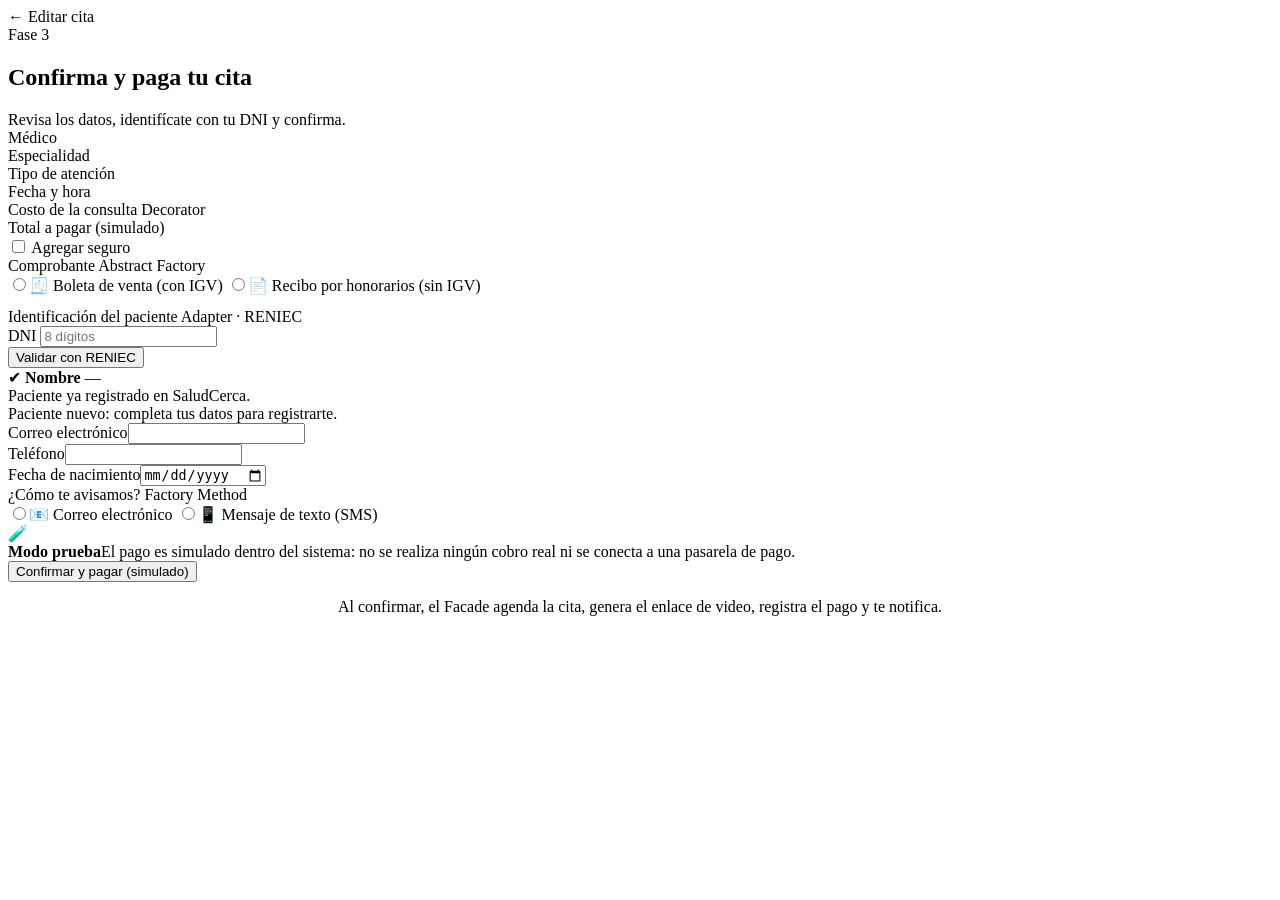
<file: src/main/resources/templates/paciente/confirmar.html>
<!DOCTYPE html>
<html lang="es" xmlns:th="http://www.thymeleaf.org">
<head th:replace="~{fragments/layout :: head('Confirmar y pagar')}"></head>
<body>
<div class="wrap">
    <header th:replace="~{fragments/layout :: brandbar('paciente')}"></header>
    <div th:replace="~{fragments/layout :: stepper(${ {'Buscar','Agendar','Pagar','Confirmar'} }, 2)}"></div>

    <main class="app-card">
        <a class="back-link" th:href="@{/paciente/medico/{id}(id=${medico.id},tipo=${tipo},fecha=${fecha})}">&larr; Editar cita</a>
        <div class="eyebrow">Fase 3</div>
        <h2>Confirma y paga tu cita</h2>
        <div class="screen-sub">Revisa los datos, identifícate con tu DNI y confirma.</div>
        <th:block th:replace="~{fragments/layout :: alertas}"></th:block>

        <form method="get" th:action="@{/paciente/confirmar}">
            <input type="hidden" name="idMedico" th:value="${medico.id}">
            <input type="hidden" name="tipo" th:value="${tipo}">
            <input type="hidden" name="fecha" th:value="${fecha}">
            <input type="hidden" name="hora" th:value="${hora}">

            <div class="summary-card">
                <div class="summary-row"><span class="k">Médico</span><span class="v" th:text="${medico.nombreCompleto}"></span></div>
                <div class="summary-row"><span class="k">Especialidad</span><span class="v" th:text="${medico.especialidad.nombre}"></span></div>
                <div class="summary-row"><span class="k">Tipo de atención</span><span class="v" th:text="${tipo}"></span></div>
                <div class="summary-row"><span class="k">Fecha y hora</span>
                    <span class="v mono" th:text="|${@ui.fechaLarga(fecha)} · ${hora}|"></span></div>
            </div>

            <!-- DECORATOR: cada añadido envuelve al costo anterior -->
            <div class="section-title">Costo de la consulta <span class="pattern-chip">Decorator</span></div>
            <div class="summary-card">
                <div class="summary-row" th:each="l : ${cotizacion.lineas}">
                    <span class="k" th:text="${l.concepto}"></span><span class="v mono" th:text="|S/ ${l.monto}|"></span>
                </div>
                <div class="summary-total">
                    <span class="k">Total a pagar (simulado)</span><span class="v" th:text="|S/ ${cotizacion.total}|"></span>
                </div>
            </div>
            <label class="check">
                <input type="checkbox" name="seguro" value="true" th:checked="${seguro}" onchange="this.form.submit()">
                <span th:text="|Agregar seguro de atención (+ S/ ${cfg.costoSeguro})|">Agregar seguro</span>
            </label>

            <!-- ABSTRACT FACTORY: la familia elegida crea comprobante + leyenda coherentes -->
            <div class="section-title">Comprobante <span class="pattern-chip">Abstract Factory</span></div>
            <div class="choice-row">
                <label class="choice">
                    <input type="radio" name="comprobante" value="boleta" th:checked="${comprobante == 'boleta'}" onchange="this.form.submit()">🧾 Boleta de venta (con IGV)
                </label>
                <label class="choice">
                    <input type="radio" name="comprobante" value="recibo" th:checked="${comprobante == 'recibo'}" onchange="this.form.submit()">📄 Recibo por honorarios (sin IGV)
                </label>
            </div>
            <pre class="comprobante" th:text="${cotizacion.comprobante.texto}"></pre>

            <!-- ADAPTER: validación de identidad con RENIEC -->
            <div class="section-title">Identificación del paciente <span class="pattern-chip">Adapter · RENIEC</span></div>
            <div class="field-row">
                <div class="field">
                    <label>DNI</label>
                    <input type="text" name="dni" th:value="${dni}" maxlength="8" inputmode="numeric" placeholder="8 dígitos">
                </div>
                <div class="field" style="flex:none; min-width:0;">
                    <button type="submit" class="ghost-btn" formnovalidate>Validar con RENIEC</button>
                </div>
            </div>
            <th:block th:if="${validacion != null}">
                <div class="reniec-ok" th:if="${validacion.valido}">
                    ✔ <b th:text="${validacion.nombreCompleto}">Nombre</b> — <span th:text="${validacion.mensaje}"></span>
                    <div class="reniec-sub" th:if="${registrado != null}">Paciente ya registrado en SaludCerca.</div>
                    <div class="reniec-sub" th:if="${registrado == null}">Paciente nuevo: completa tus datos para registrarte.</div>
                </div>
                <div class="reniec-error" th:unless="${validacion.valido}" th:text="|✖ ${validacion.mensaje}|"></div>
            </th:block>
            <div class="field-row" th:if="${validacion != null and validacion.valido and registrado == null}">
                <div class="field"><label>Correo electrónico</label><input type="email" name="email" required></div>
                <div class="field"><label>Teléfono</label><input type="text" name="telefono" maxlength="20"></div>
                <div class="field"><label>Fecha de nacimiento</label><input type="date" name="fechaNacimiento" required></div>
            </div>

            <!-- FACTORY METHOD: el canal elegido define qué fábrica se usa -->
            <div class="section-title">¿Cómo te avisamos? <span class="pattern-chip">Factory Method</span></div>
            <div class="choice-row">
                <label class="choice"><input type="radio" name="canal" value="email" th:checked="${canal == 'email'}">📧 Correo electrónico</label>
                <label class="choice"><input type="radio" name="canal" value="sms" th:checked="${canal == 'sms'}">📱 Mensaje de texto (SMS)</label>
            </div>

            <div class="test-banner">
                <span>🧪</span>
                <div><b>Modo prueba</b>El pago es simulado dentro del sistema: no se realiza ningún cobro real ni se conecta a una pasarela de pago.</div>
            </div>

            <button type="submit" class="primary-btn" th:formaction="@{/paciente/agendar}" formmethod="post"
                    th:disabled="${validacion == null or !validacion.valido}">Confirmar y pagar (simulado)</button>
            <p class="hint" style="text-align:center;">
                Al confirmar, el <span class="pattern-chip">Facade</span> agenda la cita, genera el enlace de video, registra el pago y te notifica.
            </p>
        </form>
    </main>

    <footer th:replace="~{fragments/layout :: footer}"></footer>
</div>
</body>
</html>
</file>
